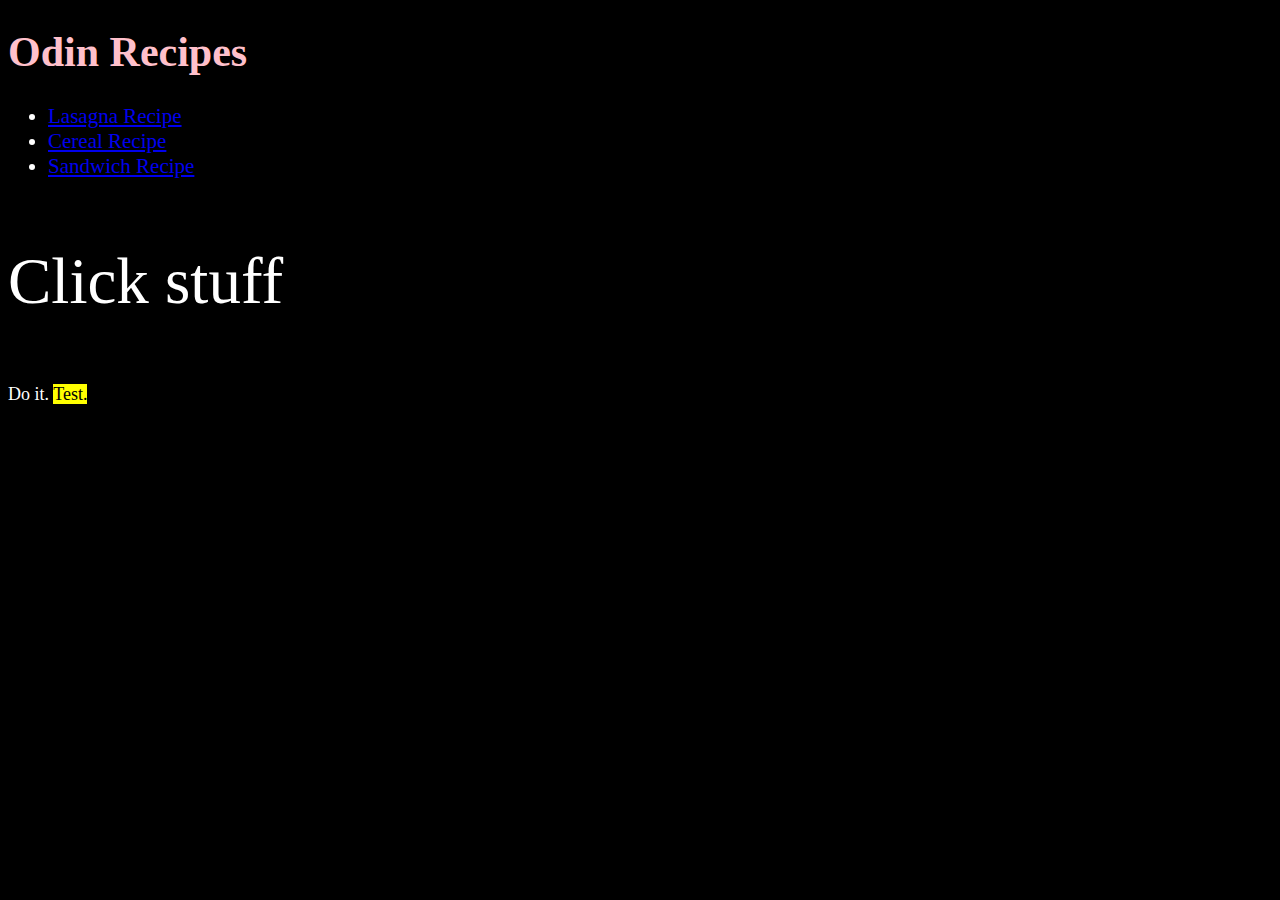
<file: index.html>
<!DOCTYPE html>
<html lang="en">

<head>
    <meta charset="UTF-8">
    <link rel="stylesheet" href="styles.css">
    <title>Odin-Recipes</title>
</head>

<body>
    <h1>Odin Recipes</h1>
    <ul>
    <li><a href="recipes/lasagna.html">Lasagna Recipe</a></li>
    <li><a href="recipes/cereal.html">Cereal Recipe</a></li>
    <li><a href="recipes/sandwich.html">Sandwich Recipe</a></li>
    </ul>

<div class="top-section">
    <p class="intro">Click stuff</p>
</div>

<div class="bottom-section">
    
    <p>Do it.
        <span class="highlight">
            Test.
        </span>
    </p>

</div>

</body>





</html>
</file>
<file: styles.css>
body {
background-color: rgb(0, 0, 0);
color: white;
font-size: 21px;

}

p {
    font-size: 18px;
    color: white;
}

.intro {
    font-size: 65px;
}

h1 {
    color: pink;
}

.highlight {
    background-color: yellow;
    color: black;
}
</file>
